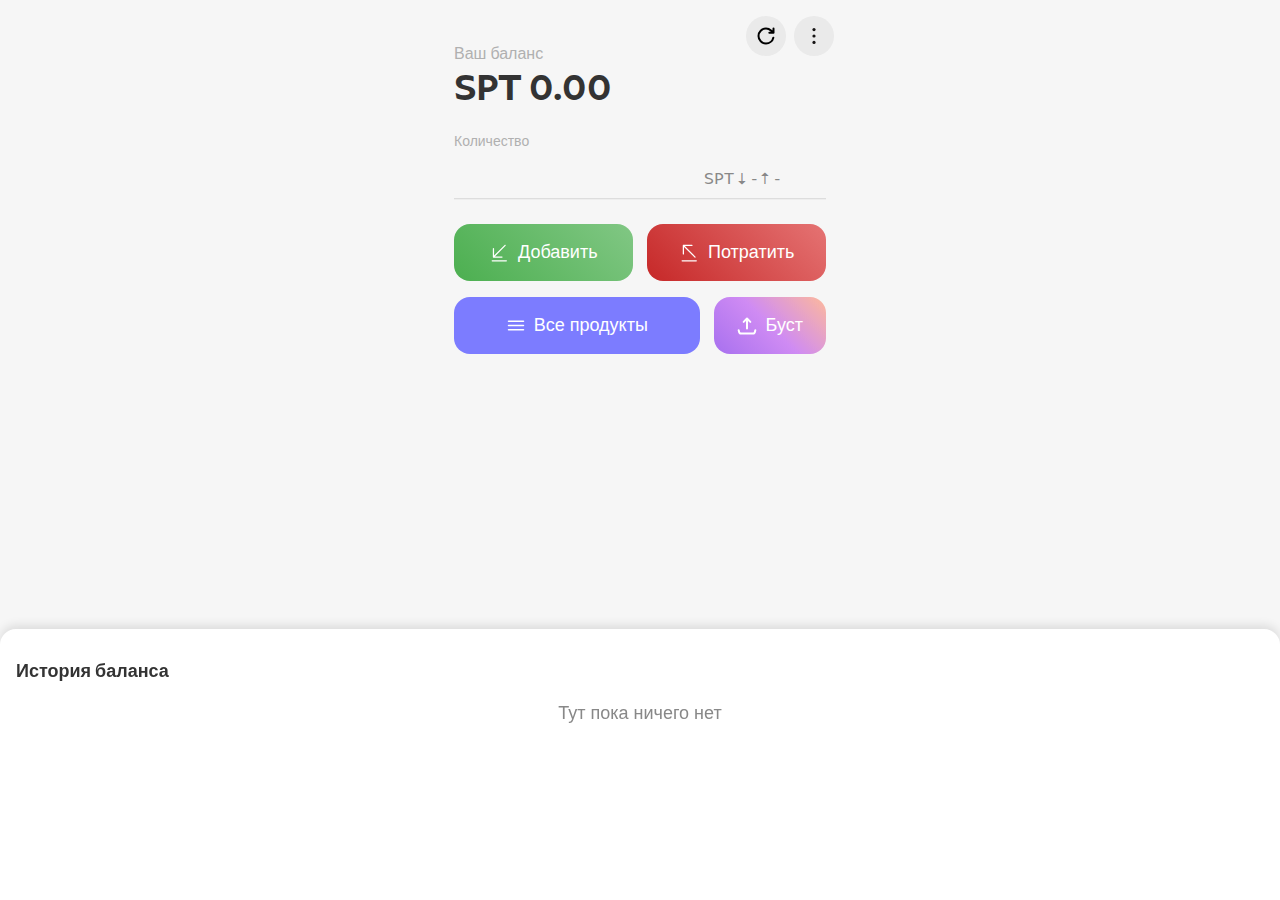
<file: index.html>
<!DOCTYPE html>
<html lang="ru">
<head>
  <meta charset="UTF-8">
  <meta name="viewport" content="width=device-width, initial-scale=1, maximum-scale=1, user-scalable=no">
  <title>Training SPT</title>
  <link rel="stylesheet" href="styles.css">
  <link rel="manifest" href="manifest.json">
  <meta name="theme-color" content="#ffffff">
  <meta name="apple-mobile-web-app-capable" content="yes">
  <meta name="apple-mobile-web-app-status-bar-style" content="black-translucent">
  <link rel="icon" href="icons/image_64.png" sizes="64x64" type="image/png">
  <link rel="icon" href="icons/image_128.png" sizes="128x128" type="image/png">
  <link rel="apple-touch-icon" href="icons/logo.png">
</head>
<body>

<div class="container">
    <div id="notification" class="notification hidden"></div>
    <div class="balance-section">
        <p>Ваш баланс</p>
        <div class="balance-amount">SPT 0.0</div>
    </div>

    <div id="export-button">
        <img src="assets/export.svg" class="export-light" alt="Экспорт" onclick="window.location.href='export/index.html'">
        <img src="assets/export_white.svg" class="export-dark" alt="Экспорт" onclick="window.location.href='export/index.html'">
    </div>

    <div id="refresh-button">
        <img src="assets/refresh.svg" class="refresh-light" alt="Обновить">
        <img src="assets/refresh_white.svg" class="refresh-dark" alt="Обновить">
    </div>
    <div id="update-notification" class="update-notification hidden"></div>

  <label class="calories-label" for="calories-input">Количество</label>
  <div class="calories-section">
    <div class="calories-input-wrapper">
      <input class="calories-input" id="calories-input" type="text" value=" " autocomplete="off" readonly>
      <span class="spt-value" id="show-output">SPT ↓ - ↑ -</span>
    </div>
<!--    <button class="reset-btn" id="reset">×</button>-->
    <div class="input-line"></div>
  </div>

<div id="reward-modal" class="modal hidden">
    <div class="modal-content">
        <h3>Выберите степень награды</h3>
        <div class="reward-slider">
            <div class="reward-info" id="reward-info">Вознаграждение: SPT 30</div>
            <input type="range" min="1" max="4" value="1" class="slider" id="rewardRange">
            <div class="reward-labels">
                <span id="small-reward-label" style="font-weight: bold;">Малая</span>
                <span id="medium-reward-label">Средняя</span>
                <span id="large-reward-label">Большая</span>
                <span id="super-reward-label">Супер</span>
            </div>
        </div>
        <button class="apply-reward">Применить</button>
        <button class="close-modal">Отмена</button>
    </div>
</div>

  <!-- Кнопки -->
  <div class="buttons">
    <button class="button add-btn" id="add-button">
      <img src="assets/received.svg" alt="Добавить">
      Добавить
    </button>
    <button class="button spend-btn" id="spend-button">
      <img src="assets/send.svg" alt="Потратить">
      Потратить
    </button>
  </div>
    <div class="menu-reward-buttons">
        <button class="button menu-list-btn" onclick="window.location.href='products/index.html'">
          <img src="assets/menu.svg" alt="Меню">
          Все продукты
        </button>
        <button class="button reward-btn" id="reward-button">
            <img src="assets/boost.svg" alt="Буст">
            Буст
        </button>
    </div>

  <!-- История баланса -->
  <div class="history-section-wrapper scrollable">
    <div class="history-section" id="history-section">
      <h3>История баланса</h3>
    </div>
  </div>

<!-- Клавиатура -->
<div class="keyboard-section hidden" id="keyboard-section">
    <div class="numeric-keypad">
        <div class="key" data-digit="1">1</div>
        <div class="key" data-digit="2">2</div>
        <div class="key" data-digit="3">3</div>
        <div class="key" data-digit="4">4</div>
        <div class="key" data-digit="5">5</div>
        <div class="key" data-digit="6">6</div>
        <div class="key" data-digit="7">7</div>
        <div class="key" data-digit="8">8</div>
        <div class="key" data-digit="9">9</div>
        <div class="key" id="reset">
            <img src="assets/reset.svg" alt="Сбросить" class="reset-light">
            <img src="assets/reset_white.svg" alt="Сбросить" class="reset-dark">
        </div>
        <div class="key" data-digit="0">0</div>
        <div class="key delete" id="delete-key">
            <img src="assets/delete.svg" alt="Удалить" class="delete-light">
            <img src="assets/delete_white.svg" alt="Удалить" class="delete-dark">
        </div>
    </div>
    <button class="back-button" id="hide-keyboard-button">
        <img src="assets/back_black.svg" alt="Назад" class="back-light">
        <img src="assets/back.svg" alt="Назад" class="back-dark">
        Назад
    </button>
</div>

</div>
<div id="alert-window" class="alert-window hidden">
    <div class="alert-content">
        <p id="alert-message"></p>
        <div class="alert-buttons">
            <button id="confirm-delete" class="button alert-btn">Да</button>
            <button id="cancel-delete" class="button alert-btn">Отмена</button>
        </div>
    </div>
</div>
<script src="script.js"></script>
</body>
</html>
</file>
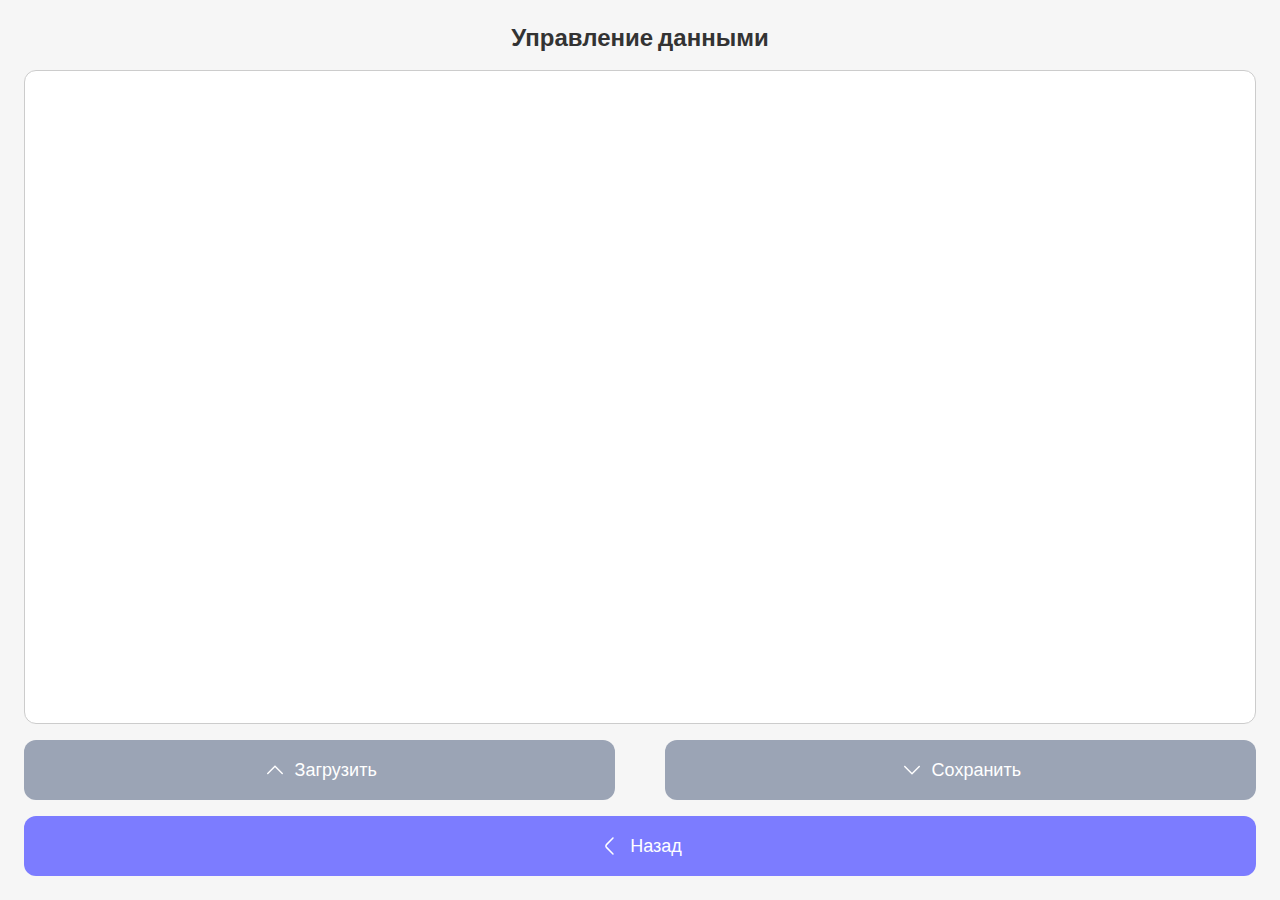
<file: export/index.html>
<!DOCTYPE html>
<html lang="ru">
<head>
    <meta charset="UTF-8">
    <meta name="viewport" content="width=device-width, initial-scale=1, maximum-scale=1, user-scalable=no">
    <title>Training SPT - Данные</title>
    <link rel="stylesheet" href="styles.css">
<!--    <link rel="manifest" href="manifest.json">-->
    <meta name="theme-color" content="#ffffff">
    <meta name="apple-mobile-web-app-capable" content="yes">
    <meta name="apple-mobile-web-app-status-bar-style" content="black-translucent">
    <link rel="icon" href="../icons/image_64.png" sizes="64x64" type="image/png">
    <link rel="icon" href="../icons/image_128.png" sizes="128x128" type="image/png">
    <link rel="apple-touch-icon" href="../icons/logo.png">
</head>
<body>
    <div class="container">
        <h1>Управление данными</h1>

        <!-- Текстовое поле для данных -->
        <div class="note-container">
            <textarea class="note-textarea" id="export-area" placeholder=""></textarea>
        </div>

        <!-- Блок для загрузки и сохранения -->
        <div class="action-buttons">
            <button class="load-button" onclick="loadData()">
                <img src="../assets/load.svg" alt="Загрузить">
                Загрузить
            </button>
            <button class="save-button" onclick="saveData()">
                <img src="../assets/save.svg" alt="Сохранить">
                Сохранить
            </button>
        </div>

        <!-- Кнопка назад -->
        <div class="back-button-wrapper">
            <button class="back-button" onclick="back()">
                <img src="../assets/back.svg" alt="Назад">
                Назад
            </button>
        </div>
    </div>

<script src="script.js"></script>
</body>
</html>
</file>
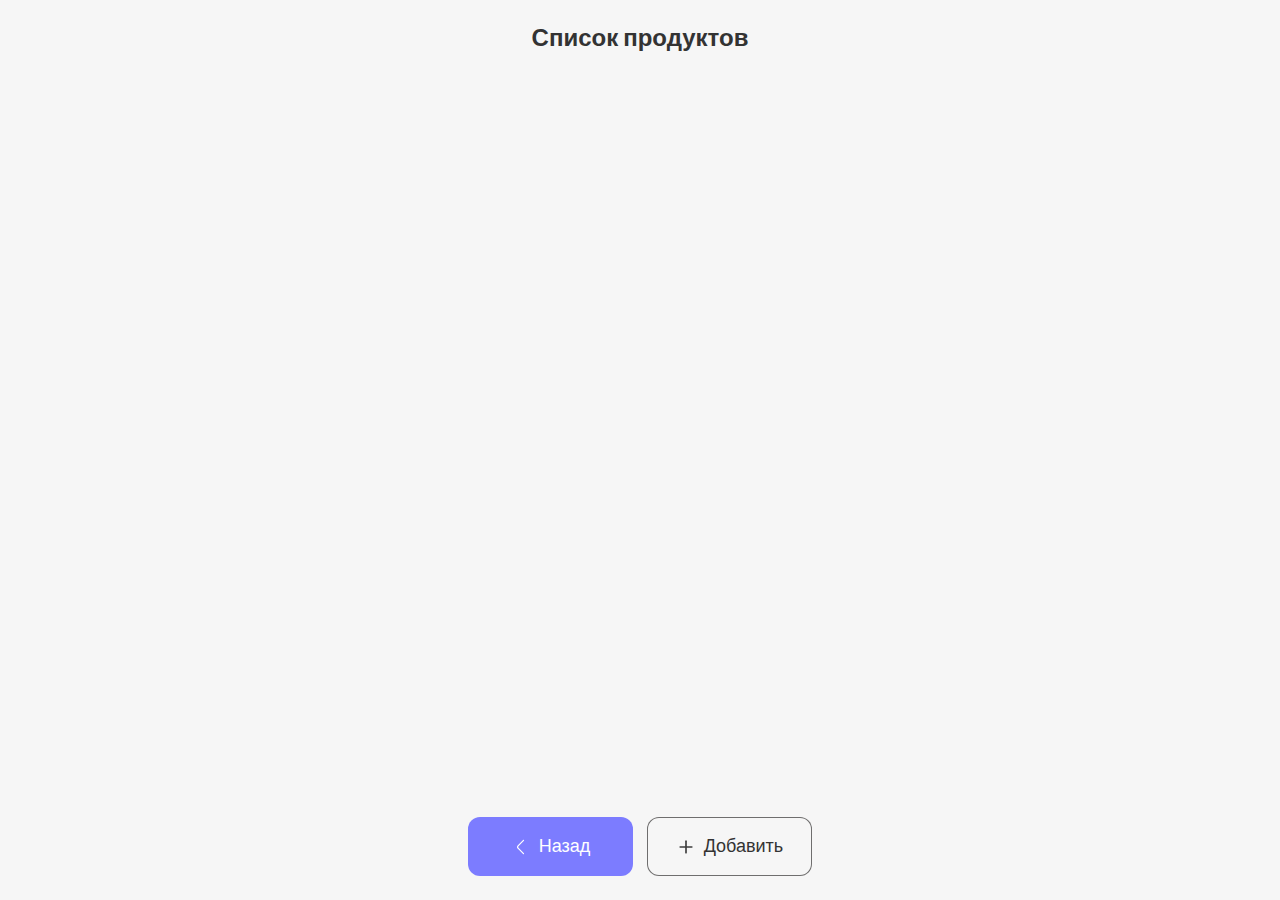
<file: products/index.html>
<!DOCTYPE html>
<html lang="ru">
<head>
    <meta charset="UTF-8">
    <meta name="viewport" content="width=device-width, initial-scale=1, maximum-scale=1, user-scalable=no">
    <title>Training SPT - Данные</title>
    <link rel="stylesheet" href="styles.css">
    <meta name="theme-color" content="#ffffff">
    <meta name="apple-mobile-web-app-capable" content="yes">
    <meta name="apple-mobile-web-app-status-bar-style" content="black-translucent">
    <link rel="icon" href="../icons/image_64.png" sizes="64x64" type="image/png">
    <link rel="icon" href="../icons/image_128.png" sizes="128x128" type="image/png">
    <link rel="apple-touch-icon" href="../icons/logo.png">
</head>
<body>

<!-- Текстовое поле для данных -->
<div class="container">
    <h1>Список продуктов</h1>
    <div class="products-grid"></div>

    <!-- Кнопка назад -->
    <div class="back-button-wrapper">
        <button class="back-button" onclick="back()">
            <img src="../assets/back.svg" alt="Назад">
            Назад
        </button>
        <button class="back-button extra-button" onclick="openModal()">
            <img src="../assets/plus.svg" class="plus-light" alt="Добавить">
            <img src="../assets/plus_white.svg" class="plus-dark" alt="Добавить">
            Добавить
        </button>
    </div>
</div>

<!-- Модальное окно для добавления нового продукта -->
<div id="addProductModal" class="modal">
    <div class="modal-content">
        <span class="close" onclick="closeModal()">&times;</span>
        <h2>Новый продукт</h2>
        <form id="addProductForm">
            <label for="productName">Название:</label>
            <input type="text" id="productName" name="productName" pattern="[А-Яа-яA-Za-z ]{1,14}" minlength="1" maxlength="14" required autocomplete="off">

            <label for="productCcal">Калории (ккал):</label>
            <input type="number" id="productCcal" name="productCcal" min="1" max="999" required>

            <div class="spt-calculation">
                <span></span><span id="productSPT">SPT 0.00</span>
            </div>

            <button type="submit" class="submit-button">Добавить продукт</button>
        </form>
    </div>
</div>

<!-- Модальное окно для отображения информации о продукте -->
<div id="productInfoModal" class="modal">
    <div class="modal-content">
        <span class="close" onclick="closeProductModal()">&times;</span>
        <h2 id="modalProductCaption">Название продукта</h2>
        <div class="spt-spending">
            <span class="infoValueDescription">К списанию:</span><span id="modalProductSPT">SPT 0.00</span>
        </div>
        <div class="balance-info">
            <span class="infoValueDescription">Баланс: </span><span id="currentBalance">SPT 0.00</span>
        </div>
        <div class="modal-buttons">
            <button class="spend-button" onclick="spendSPT()">Списать</button>
            <button class="delete-button" onclick="deleteProduct()">Удалить</button>
        </div>
    </div>
</div>

<script src="script.js"></script>
</body>
</html>
</file>
<file: styles.css>
@font-face {
  font-family: 'ArianaPro';
  src: url('assets/ArianaProRegular.ttf') format('truetype');
  font-weight: normal;
}

@font-face {
  font-family: 'ArianaPro';
  src: url('assets/ArianaProMedium.ttf') format('truetype');
  font-weight: 500;
}

@font-face {
  font-family: 'ArianaPro';
  src: url('assets/ArianaProBold.ttf') format('truetype');
  font-weight: bold;
}

* {
  margin: 0;
  padding: 0;
  box-sizing: border-box;
}

body {
  font-family: 'ArianaPro', sans-serif;
  background-color: #F6F6F6;
  color: #333;
  display: flex;
  justify-content: center;
  align-items: flex-start;
  min-height: 100vh;
  padding: 0;
}


.balance-section {
  text-align: left;
  margin-bottom: 20px;
  margin-top: 20px;
}

.balance-section p {
  font-size: 16px;
  color: #B0B0B0;
  font-weight: normal;
  margin-bottom: 4px;
}

.balance-amount {
  font-family: 'ArianaPro', sans-serif;
  font-weight: bold;
  font-size: 36px;
  color: #333;
}


.calories-section {
  display: flex;
  justify-content: space-between;
  align-items: center;
  margin-bottom: 20px;
  padding-bottom: 8px;
  border-bottom: 1px solid #eee;
  position: relative;
}

.calories-input-wrapper {
  display: flex;
  align-items: baseline;
  width: 100%;
}

.calories-input {
  font-size: 28px;
  font-weight: bold;
  border: none;
  outline: none;
  width: 65%;
  background-color: #F6F6F6;
  color: #333;
}


.spt-value {
  font-size: 16px;
  color: #888;
  margin-left: 8px;
  white-space: nowrap;
  font-weight: normal;
}

.reset-btn {
  font-size: 36px;
  color: #888;
  border: none;
  background: none;
  cursor: pointer;
  position: absolute;
  right: 0;
  top: 50%;
  transform: translateY(-50%);
}

.calories-label {
  font-size: 14px;
  color: #B0B0B0;
  margin-bottom: 8px;
  display: block;
}

.input-line {
  height: 1px;
  background-color: #ddd;
  width: 100%;
  position: absolute;
  bottom: 0;
  left: 0;
}

/* Кнопки */
.buttons {
  display: flex;
  justify-content: space-between;
  margin-top: 24px;
}

.button {
  display: flex;
  align-items: center;
  justify-content: center;
  padding: 18px 0;
  font-size: 18px;
  font-weight: 500;
  border-radius: 16px;
  cursor: pointer;
  text-align: center;
  border: none;
  width: 48%;
}

.button img {
  margin-right: 8px;
}

.add-btn {
  background: linear-gradient(45deg, #4caf50, #81c784); /* Лесной зеленый к светло-зеленому */
  color: #fff;
  box-shadow: 0 0 0 rgba(76, 175, 80, 0);
  transition: background 0.3s ease, box-shadow 0.3s ease;
}

.add-btn.highlighted {
  background: linear-gradient(45deg, #00c853, #66bb6a); /* Насыщенный мятный к зелено-желтому */
  box-shadow: 0 0 15px rgba(0, 200, 83, 0.7);
  color: #fff;
}

.spend-btn {
  background: linear-gradient(45deg, #c62828, #e57373); /* Темно-красный к более светлому красному */
  color: #fff; /* Белый цвет шрифта */
  box-shadow: 0 0 0 rgba(0, 0, 0, 0); /* Без тени в обычном состоянии */
  transition: background 0.3s ease, box-shadow 0.3s ease; /* Плавный переход */
}

.spend-btn.highlighted {
  background: linear-gradient(45deg, #d32f2f, #ff8a65); /* Ярко-красный к светло-оранжевому */
  box-shadow: 0 0 10px rgba(211, 47, 47, 0.6); /* Подсветка в цвете градиента, чуть мягче для светлой темы */
  transition: background 0.3s ease, box-shadow 0.3s ease;
  color: #fff;
}

.menu-btn {
  width: 100%;
  margin-top: 16px;
  margin-bottom: 20px;
}

.menu-list-btn img {
  margin-right: 8px;
}

/* История баланса */
.history-section-wrapper {
  background-color: #fff;
  padding: 16px;
  border-top-left-radius: 16px;
  border-top-right-radius: 16px;
  width: 100vw;
  height: 50%;
  position: absolute;
  left: 0;
  right: 0;
  bottom: 0;
  box-shadow: 0 -4px 10px rgba(0, 0, 0, 0.05);
}

.history-section h3 {
  font-size: 18px;
  margin-bottom: 16px;
  font-weight: bold;
}

.history-item {
  display: flex;
  justify-content: space-between;
  align-items: center;
  margin-bottom: 16px;
}

.history-item:last-child {
  margin-bottom: 0;
}

.history-left {
  display: flex;
  align-items: center;
}

.history-left img {
  width: 36px;
  height: 36px;
  margin-right: 12px;
}

.history-text {
  font-size: 18px;
  font-weight: 500;
}

.history-text-small {
  font-size: 16px;
  color: #888;
  font-weight: normal;
}

.history-status-wrapper {
  display: flex;
  flex-direction: column;
  align-items: flex-end;
}

.history-status {
  font-size: 16px;
  margin-bottom: 4px;
}

.history-label {
  font-size: 14px;
  padding: 4px 8px;
  border-radius: 8px;
  color: white;
  text-align: center;
}

/* Стили для дневной темы */
.positive {
    text-shadow: 1px 1px 4px rgba(0, 0, 0, 0.4); /* Легкая тень для создания объема */
    background-color: #63C477;
}

.negative {
    text-shadow: 1px 1px 4px rgba(0, 0, 0, 0.4); /* Легкая тень для создания объема */
    background-color: #FF6C6C;
}

.reward {
    text-shadow: 1px 1px 4px rgba(0, 0, 0, 0.4); /* Легкая тень для создания объема */
    background-color: #FBDB68;
}

.scrollable {
  overflow-y: auto;
}

.product-list {
    list-style-type: none;
    padding: 0;
    margin-top: 20px;
}

.product-list li {
    font-size: 18px;
    margin-bottom: 12px;
    font-family: 'ArianaPro', sans-serif;
}

.back-button img {
    margin-right: 8px;
    width: 24px;
    height: 24px;
}

.notification {
    position: absolute;
    top: 8.2%; /* Позиционируем по центру родителя */
    margin-top: 20px;
    background-color: #63C477;
    color: white;
    padding: 12px 16px;
    border-radius: 8px;
    font-size: 14px;
    font-weight: 500;
    text-align: center;
    box-shadow: 0 4px 10px rgba(0, 0, 0, 0.1);
    opacity: 0;
    transition: opacity 0.5s ease;
    z-index: 1000;
    transform: translateY(37%); /* Остается на том же уровне, что и элемент */
    right: 2%;
}

.notification-spend {
    background-color: #FF6C6C;
}

.notification.show {
    opacity: 1;
}

.notification.hidden {
    display: none;
}

.history-date {
    font-size: 12px;
    color: #888;
    margin-top: 4px;
}

.empty-history-message {
    text-align: center;
    font-size: 18px;
    color: #888;
    margin-top: 20px;
}

.alert-window {
    position: fixed;
    top: 50%;
    left: 50%;
    transform: translate(-50%, -50%);
    background-color: white;
    padding: 24px;
    border-radius: 12px;
    box-shadow: 0 4px 10px rgba(0, 0, 0, 0.1);
    z-index: 1000;
    display: flex;
    flex-direction: column;
    align-items: center;
    width: 90%; /* Сделать алерт шире */
    max-width: 400px; /* Ограничить максимальную ширину */
}

.alert-content p {
    font-size: 18px;
    margin-bottom: 24px;
    text-align: center;
}

.alert-buttons {
    display: flex;
    justify-content: space-between;
    width: 100%;
}

.alert-btn {
    padding: 14px 28px;
    font-size: 16px;
    cursor: pointer;
    border: none;
    border-radius: 8px;
    background-color: #e4e4e4; /* Светло-серый фон для кнопок */
    color: #333;
    transition: background-color 0.3s ease;
}

.alert-btn:last-child {
    background-color: #e4e4e4; /* Более тёмный серый для кнопки отмены */
    color: #333;
}

.hidden {
    display: none;
}

.alert-window.show {
    display: flex;
}

/* Устанавливаем относительное позиционирование для контейнера */
.container {
    width: 100%;
    max-width: 420px;
    padding: 24px;
    box-sizing: border-box;
    position: relative; /* Позиционируем контейнер относительно страницы */
    margin-bottom: 32px; /* Отступ для корректного расчета */
}

/* История фиксированно на 32px ниже контейнера */
.history-section-wrapper.scrollable {
    position: fixed;
    left: 0;
    right: 0;
    bottom: 0;
    background-color: #fff;
    overflow-y: auto;
    border-top-left-radius: 16px;
    border-top-right-radius: 16px;
    box-shadow: 0 -4px 10px rgba(0, 0, 0, 0.1);
    padding-top: 32px;
    height: auto; /* Высота устанавливается динамически через JS */
}

/* Стили для секции клавиатуры */
.keyboard-section {
    bottom: 0;
    width: 100%;
}

.numeric-keypad {
    display: grid;
    grid-template-columns: repeat(3, 1fr); /* Сетка 3 колонки */
    gap: 12px;
    width: 100%; /* Растягиваем на всю ширину контейнера */
    max-width: 400px; /* Устанавливаем максимальную ширину */
    margin: 0 auto; /* Центрируем блок клавиатуры */
    margin-bottom: 16px;
}

.key {
    display: flex;
    justify-content: center;
    align-items: center;
    font-size: 32px;
    padding: 16px;
    border-radius: 12px;
    cursor: pointer;
    text-align: center; /* Центрируем текст внутри кнопок */
}

.key img {
    width: 28px;
    height: 28px;
}

.key img #reset {
    width: 34px;
    height: 34px;
}

.back-button {
    color: #333;
    position: fixed;
    bottom: 24px;
    left: 50%;
    transform: translateX(-50%);
    display: flex;
    align-items: center;
    justify-content: center;
    padding: 18px 20px;
    font-size: 18px;
    font-weight: 500;
    border-radius: 12px;
    border: none;
    cursor: pointer;
    text-align: center;
    width: 90%;
    max-width: 420px;
    background: #F6F6F6;
    border: 1px solid rgba(22, 20, 20, 0.6); /* Обводка с 60% прозрачностью */
}

#export-button {
    position: absolute;
    top: 16px;
    right: 16px;
}

#refresh-button {
    position: absolute;
    top: 16px;
    right: calc(16px + 40px + 8px);
}


.hidden {
    display: none;
}

.delete-light, .back-light, .reset-light, .export-light, .refresh-light {
    display: block;
}

.delete-dark, .back-dark, .reset-dark, .export-dark, .refresh-dark {
    display: none;
}



/* Стили для нового уведомления обновления */
.update-notification {
    position: fixed;
    top: 10px;
    left: 50%;
    transform: translateX(-50%);
    background-color: #1899ff; /* Синий цвет для информационных уведомлений */
    color: white;
    padding: 14px 24px;
    border-radius: 12px;
    font-size: 16px;
    font-weight: 503;
    text-align: center;
    box-shadow: 0 4px 12px rgba(0, 0, 0, 0.2);
    opacity: 0;
    pointer-events: none; /* Чтобы клики проходили сквозь уведомление */
    transition: opacity 0.3s ease, transform 0.3s ease;
    z-index: 1000;
}

.update-notification.show {
    opacity: 1;
    transform: translate(-50%, 0);
}

.update-notification.hidden {
    display: none;
}

.update-notification.error {
    background-color: #ed6a60; /* Красный цвет для ошибок */
}



.menu-reward-buttons {
    display: flex;
    justify-content: space-between;
    margin-top: 16px;
}

.menu-list-btn {
    width: 66%;
    background-color: #7C7CFF;
    color: white;
    border-radius: 16px;
    display: flex;
    align-items: center;
    justify-content: center;
    padding: 18px 0;
    font-size: 18px;
    font-weight: 500;
    cursor: pointer;
    border: none;
}

.reward-btn {
    width: 30%;
    background: linear-gradient(45deg, #a770ef, #cf8bf3, #fdb99b);
    color: white;
    border-radius: 16px;
    display: flex;
    align-items: center;
    justify-content: center;
    padding: 18px 0;
    font-size: 18px;
    font-weight: 500;
    cursor: pointer;
    border: none;
}


/* Стиль для слайдера наград */
.reward-slider {
    margin: 20px 0;
    text-align: center;
}

.slider {
    width: 100%;
    appearance: none;
    height: 8px;
    background: #ddd;
    outline: none;
    border-radius: 5px;
    cursor: pointer;
    margin-bottom: 10px;
}

.slider::-webkit-slider-thumb {
    appearance: none;
    width: 20px;
    height: 20px;
    border-radius: 50%;
    background: #6f6f6f;
    cursor: pointer;
}

.reward-labels {
    display: flex;
    justify-content: space-between;
    font-size: 14px;
    color: #333;
}

.reward-labels span {
    width: 33%;
    text-align: center;
}

/* Общий стиль для модального окна */
.modal {
    position: fixed;
    top: 0;
    left: 0;
    width: 100%;
    height: 100%;
    background: rgba(0, 0, 0, 0.5); /* Полупрозрачный черный фон */
    display: flex;
    justify-content: center;
    align-items: center;
    z-index: 1000;
    opacity: 0;
    transition: opacity 0.3s ease;
}

/* Контейнер для контента модального окна */
.modal-content {
    background-color: white;
    padding: 14px 28px;
    font-size: 16px;
    border-radius: 8px;
    transition: background-color 0.3s ease;
    box-shadow: 0 4px 10px rgba(0, 0, 0, 0.2);
    text-align: center;
    width: 90%;
    max-width: 400px;
}

/* Видимое состояние окна */
.modal.show {
    opacity: 1;
}

/* Скрытое состояние окна */
.modal.hidden {
    display: none;
}

/* Кнопки наград */
.reward-slider button {
    margin: 10px;
    padding: 10px 20px;
    background-color: #f1f1f1;
    border: none;
    border-radius: 4px;
    cursor: pointer;
}

.apply-reward, .close-modal {
    margin-top: 15px;
    padding: 14px 28px;
    font-size: 16px;
    color: #333;
    border: none;
    border-radius: 8px;
    cursor: pointer;
    width: 47%;
}

.apply-reward {
    background: linear-gradient(45deg, #a770ef, #cf8bf3, #fdb99b);
    color: white;
    font-weight: 600;
}

.close-modal {
    margin-left: 3%;
    background-color: #e4e4e4;
}

.reward-info {
    font-size: 18px;
    font-weight: 600; /* Чуть более толстый шрифт для акцента */
    color: #333; /* Темный оттенок для контраста */
    margin-top: 10px;
    margin-bottom: 20px;
    text-align: center;
    letter-spacing: 0.5px; /* Легкий интервал между буквами */
    background: linear-gradient(45deg, #a770ef, #fdb99b); /* Красивый градиент на фоне текста */
    -webkit-background-clip: text; /* Для создания эффекта текста с градиентом */
    -webkit-text-fill-color: transparent; /* Для поддержки градиента в тексте */
}

/* В темной теме меняем видимость */
@media (prefers-color-scheme: dark) {
  body {
    background-color: #212121;
    color: #E0E0E0;
  }

  .balance-section p {
    color: #888;
  }

  .balance-amount {
    color: #E0E0E0;
  }

  .calories-input {
    background-color: #212121;
    color: #E0E0E0;
  }

  .calories-section {
    border-bottom: 1px solid #333;
  }

  .spt-value, .reset-btn {
    color: #888;
  }

  .input-line {
    background-color: #333;
  }

  .calories-label {
    color: #888;
  }

  .menu-list-btn {
    background-color: #5D4AB7;
    color: #E0E0E0;
  }

  .modal-content {
    background-color: #2C2C2C;
    color: #E0E0E0;
  }

  .reward-labels span {
    color: #E0E0E0;
  }


    .reward-display {
        color: #E0E0E0; /* Более светлый цвет для контраста с темным фоном */
        background: linear-gradient(45deg, #7b42f6, #ff9d76); /* Градиент с более глубокими и контрастными цветами для темной темы */
    }

    .reward-btn {
        background: linear-gradient(to top right, #ea7070, #da816e 39.92%, #1346e0);
        color: #f2f2f2;
    }

    .delete-light, .back-light, .reset-light, .export-light, .refresh-light {
        display: none;
    }

    .delete-dark, .back-dark, .reset-dark, .export-dark, .refresh-dark {
        display: block;
    }

    .history-section-wrapper.scrollable {
        background: #212121;
    }

    .alert-window {
        background-color: #2C2C2C; /* Темный фон для алерта */
        color: #E0E0E0; /* Светлый текст для алерта */
        box-shadow: 0 4px 10px rgba(0, 0, 0, 0.5); /* Темный тень */
    }

    .alert-btn {
        background-color: #444; /* Темные кнопки */
        color: #E0E0E0;
    }

    .alert-btn:last-child {
        background-color: #444; /* Более темный фон для кнопки отмены */
        color: #E0E0E0;
    }

    .apply-reward, .close-modal {
        background-color: #444;
        color: #E0E0E0;
    }

    .apply-reward {
        background: linear-gradient(to top right, #ea7070, #da816e 39.92%, #1346e0);
        color: #f2f2f2;
    }

    .slider {
        background: #E0E0E0;
    }

    .history-section-wrapper {
        background-color: #1E1E1E;
        box-shadow: 0 -4px 10px rgba(0, 0, 0, 0.7);
    }

    .history-text-small {
        color: #888;
    }

    .history-status {
        color: #E0E0E0;
    }

    .back-button {
        background-color: #212121;
        color: #E0E0E0;
        border: 1px solid rgba(224, 224, 224, 0.6); /* Обводка с 60% прозрачностью */
    }

    .positive {
        background-color: #4CAF50; /* Темно-зелёный для ночной темы */
    }

    .negative {
        background-color: #E57373; /* Темно-красный для ночной темы */
    }

    .spend-btn {
      background: linear-gradient(45deg, #8e1a1a, #e64a19); /* Темно-красный к приглушенному оранжевому */
      color: #fff; /* Белый цвет текста */
      box-shadow: 0 0 0 rgba(0, 0, 0, 0); /* Без тени в обычном состоянии */
      transition: background 0.3s ease, box-shadow 0.3s ease; /* Плавный переход */
      color: #E0E0E0;
    }

    .spend-btn.highlighted {
      background: linear-gradient(45deg, #b71c1c, #ff7043); /* Темно-красный к оранжевому */
      box-shadow: 0 0 15px rgba(183, 28, 28, 0.7); /* Подсветка в цвете градиента */
      transition: background 0.3s ease, box-shadow 0.3s ease;
    }

    .add-btn {
      background: linear-gradient(45deg, #1b5e20, #43a047); /* Глубокий темно-зеленый к яркому зеленому */
      box-shadow: 0 0 0 rgba(27, 94, 32, 0); /* Отсутствие тени в обычном состоянии */
      transition: background 0.3s ease, box-shadow 0.3s ease; /* Плавный переход */
      color: #E0E0E0; /* Светлый цвет текста для контраста */
    }

    .add-btn.highlighted {
      background: linear-gradient(45deg, #2e7d32, #66bb6a); /* Темно-зеленый к светло-зеленому */
      box-shadow: 0 0 15px rgba(46, 125, 50, 0.7); /* Подсветка в цвете градиента */
      transition: background 0.3s ease, box-shadow 0.3s ease;
      color: #E0E0E0;
    }

    .update-notification {
        background-color: #26659d; /* Более тёмный синий для тёмной темы */
        color: #E0E0E0;
        box-shadow: 0 4px 12px rgba(0, 0, 0, 0.5);
    }

    .update-notification.error {
        background-color: #ad3939; /* Более тёмный красный для тёмной темы */
    }
}
</file>
<file: export/styles.css>
@font-face {
  font-family: 'ArianaPro';
  src: url('../assets/ArianaProRegular.ttf') format('truetype');
  font-weight: normal;
}

@font-face {
  font-family: 'ArianaPro';
  src: url('../assets/ArianaProMedium.ttf') format('truetype');
  font-weight: 500;
}

@font-face {
  font-family: 'ArianaPro';
  src: url('../assets/ArianaProBold.ttf') format('truetype');
  font-weight: bold;
}

* {
  margin: 0;
  padding: 0;
  box-sizing: border-box;
}

body {
  font-family: 'ArianaPro', sans-serif;
  background-color: #F6F6F6;
  color: #333;
  display: flex;
  justify-content: center;
  align-items: flex-start;
  min-height: 100vh;
  padding: 0;
}

@media (prefers-color-scheme: dark) {
  body {
    background-color: #121212;
    color: #E0E0E0;
  }
}

/* Основной контейнер */
.container {
    display: flex;
    flex-direction: column;
    height: 100vh;
    width: 100%;
    padding: 24px;
    box-sizing: border-box;
}

/* Заголовок */
h1 {
    font-size: 24px;
    font-weight: bold;
    margin-bottom: 16px;
    text-align: center;
}

/* Контейнер для текстового поля */
.note-container {
    flex-grow: 1;
}

/* Стили для текстового поля */
.note-textarea {
    width: 100%;
    height: 100%;
    padding: 16px;
    font-size: 12px;
    font-family: 'ArianaPro', sans-serif;
    border-radius: 12px;
    border: 1px solid #ccc;
    background-color: #fff;
    color: #333;
    resize: none;
    outline: none;
    box-sizing: border-box;
}

@media (prefers-color-scheme: dark) {
    .note-textarea {
        background-color: #1E1E1E;
        color: #E0E0E0;
        border: 1px solid #444;
    }
}

/* Стили для кнопок Загрузить и Сохранить */
.action-buttons {
    display: flex;
    justify-content: space-between;
    margin: 16px 0;
}

.load-button, .save-button {
    display: flex;
    align-items: center;
    justify-content: center;
    padding: 18px 20px;
    background-color: #9BA4B5;
    color: white;
    font-size: 18px;
    font-weight: 500;
    border-radius: 12px;
    border: none;
    cursor: pointer;
    width: 48%; /* Одинаковая ширина для обеих кнопок */
    text-align: center;
    box-sizing: border-box;
}

.load-button img, .save-button img {
    margin-right: 8px;
    width: 24px;
    height: 24px;
}

.back-button {
    display: flex;
    align-items: center;
    justify-content: center;
    padding: 18px 20px;
    background-color: #7C7CFF;
    color: white;
    font-size: 18px;
    font-weight: 500;
    border-radius: 12px;
    border: none;
    cursor: pointer;
    text-align: center;
    width: 100%;
}

.back-button img {
    margin-right: 8px;
    width: 24px;
    height: 24px;
}

@media (prefers-color-scheme: dark) {
    .back-button {
        background-color: #3030B3;
    }
}

/* Стили для ночной темы */
@media (prefers-color-scheme: dark) {
    .container {
        background-color: #121212;
        color: #E0E0E0;
    }

    h1 {
        color: #E0E0E0;
    }

    .load-button, .save-button {
        background-color: #5A6378;
    }
}
</file>
<file: products/styles.css>
/* Основной стиль */
@font-face {
  font-family: 'ArianaPro';
  src: url('../assets/ArianaProRegular.ttf') format('truetype');
  font-weight: normal;
}

@font-face {
  font-family: 'ArianaPro';
  src: url('../assets/ArianaProMedium.ttf') format('truetype');
  font-weight: 500;
}

@font-face {
  font-family: 'ArianaPro';
  src: url('../assets/ArianaProBold.ttf') format('truetype');
  font-weight: bold;
}

* {
  margin: 0;
  padding: 0;
  box-sizing: border-box;
}

body {
  font-family: 'ArianaPro', sans-serif;
  background-color: #F6F6F6;
  color: #333;
  display: flex;
  justify-content: center;
  align-items: flex-start;
  min-height: 100vh;
  padding: 0;
}

/* Основной контейнер */
.container {
    display: flex;
    flex-direction: column;
    justify-content: flex-start; /* Элементы располагаются сверху */
    height: 100vh; /* Высота контейнера равна высоте окна */
    padding: 24px;
    box-sizing: border-box;
    min-width: 24.5em;
}

/* Контейнер для карточек продуктов */
.products-grid {
    display: grid;
    grid-template-columns: repeat(2, 1fr);
    grid-gap: 10px;
    margin-top: 16px;
    overflow-y: auto;
    /* Убираем flex-grow или другие центровочные элементы, если они были */
}

/* Стили для карточек продуктов */
.product-card {
    border-radius: 12px;
    padding: 16px;
    text-align: center;
    background-size: cover;
    background-position: center;
    height: 114px;
    width: 166px;
    display: flex;
    justify-content: center;
}

.tab-debit {
    background-image: url('../assets/tab_debit.png');
}

.tab-credit {
    background-image: url('../assets/tab_credit.png');
}

.product-card h2 {
    font-size: 17px;
    font-weight: bold;
    margin-bottom: 6px;
}

.product-info {
    display: flex;
    justify-content: space-between;
    align-items: center;
    margin-bottom: 8px;
}

h1 {
    font-size: 24px;
    font-weight: bold;
    text-align: center;
}

.product-content {
    margin-top: 5px;
}

.product-spt {
    padding: 4px 8px;
    border-radius: 8px;
    font-size: 13px;
    margin-right: 4px;
}

.spt-debit {
    background-color: #B3F7DE;
    color: #11A06C;
}

.spt-credit {
    background-color: #FFDEE2;
    color: #FD5B71;
}

.product-ccal {
    font-size: 10px;
    color: rgba(79, 79, 79, 0.8);
}

/* Стили для контейнера с кнопками */
.back-button-wrapper {
    display: flex;
    justify-content: space-between;
    margin-top: auto; /* Это свойство заставит контейнер с кнопками оставаться внизу */
    flex-shrink: 0; /* Кнопки не сжимаются */
}

/* Стили для кнопки "Назад" */
.back-button {
    display: flex;
    align-items: center;
    justify-content: center;
    padding: 18px 20px;
    background-color: #7C7CFF;
    color: white;
    font-size: 18px;
    font-weight: 500;
    border-radius: 12px;
    border: none;
    cursor: pointer;
    text-align: center;
    width: 48%; /* Каждая кнопка занимает половину доступной ширины */
    margin: 0;
}

.extra-button {
    color: #333;
    background: #F6F6F6;
    border: 1px solid rgba(22, 20, 20, 0.6); /* Обводка с 60% прозрачностью */
}

button img {
    height: 20px;
    width: 20px;
    margin-right: 8px;
}

/* Стили для модального окна */
.modal {
    display: none;
    position: fixed;
    z-index: 1000;
    left: 0;
    top: 0;
    width: 100%;
    height: 100%;
    overflow: auto;
    background-color: rgba(0, 0, 0, 0.4);
}

.modal-content {
    background-color: #fff;
    margin: 10% auto;
    padding: 20px;
    border-radius: 12px;
    width: 90%;
    max-width: 400px;
    box-shadow: 0 5px 15px rgba(0, 0, 0, 0.3);
}

.close {
    color: #aaa;
    float: right;
    font-size: 28px;
    font-weight: bold;
}

.modal-content h2 {
    margin-bottom: 16px;
    text-align: center;
    font-size: 24px;
    font-weight: bold;
}

.modal-content label {
    display: block;
    margin-bottom: 8px;
    font-size: 16px;
}

.modal-content input {
    width: calc(100% - 20px);
    padding: 10px;
    margin-bottom: 12px;
    font-size: 16px;
    border-radius: 8px;
    border: 1px solid #ccc;
}

.spt-calculation {
    margin-bottom: 16px;
    font-size: 18px;
    text-align: center;
}

.submit-button {
    width: 100%;
    padding: 12px;
    font-size: 18px;
    background-color: #7C7CFF;
    color: white;
    border: none;
    border-radius: 8px;
    cursor: pointer;
    text-align: center;
}

.submit-button:disabled {
    background-color: #cccccc; /* Серый цвет для неактивной кнопки */
    cursor: not-allowed; /* Меняем курсор */
    color: #666666;
}

#productSPT {
    font-size: 20px;
    font-weight: bold;
    color: #A0A0A0;
    background-color: #f5f5f5;
    padding: 8px 12px;
    border-radius: 8px;
    display: inline-block;
    margin-top: 8px;
    box-shadow: 0px 4px 6px rgba(0, 0, 0, 0.1);
}

/*  asdasd */

/* Общие стили для модальных окон */
.modal {
    display: none; /* Скрываем модальное окно по умолчанию */
    position: fixed;
    z-index: 1000; /* Устанавливаем высокий z-index, чтобы окно отображалось поверх других элементов */
    left: 0;
    top: 0;
    width: 100%;
    height: 100%;
    overflow: auto;
    background-color: rgba(0, 0, 0, 0.5); /* Полупрозрачный черный фон */
}

/* Стили для контента модального окна */
.modal-content {
    background-color: #fff;
    margin: 15% auto; /* Центрируем модальное окно по вертикали */
    padding: 20px;
    border-radius: 12px;
    width: 90%;
    max-width: 400px;
    box-shadow: 0 5px 15px rgba(0, 0, 0, 0.3); /* Тень для эффекта */
    position: relative;
    z-index: 1001; /* Еще более высокий z-index для контента окна */
}

/* Стили для кнопки закрытия */
.close {
    color: #aaa;
    float: right;
    font-size: 28px;
    font-weight: bold;
    cursor: pointer;
}

/* Заголовок модального окна */
.modal-content h2 {
    margin-bottom: 16px;
    text-align: center;
    font-size: 24px;
    font-weight: bold;
}

/* Стили для выравнивания текста по правой стороне */
.spt-spending, .balance-info {
    display: flex;
    justify-content: space-between;
    align-items: center;
    font-size: 18px;
}

#modalProductSPT, #currentBalance {
    font-size: 20px;
    font-weight: bold;
    padding: 8px 12px;
    border-radius: 8px;
    display: inline-block;
    margin-top: 8px;
}

.infoValueDescription {
    padding: 8px 12px;
}

/* Цветовые стили для SPT */
#modalProductSPT.green {
    color: #11A06C; /* Зеленый цвет */
}

#modalProductSPT.red {
    color: #FD5B71; /* Красный цвет */
}

#modalProductSPT.grey {
    color: #A0A0A0; /* Серый цвет */
}

/* Стили для кнопок в модальном окне */
.modal-buttons {
    display: flex;
    justify-content: space-around;
    margin-top: 20px;
}

.spend-button {
    width: 48%;
    padding: 12px;
    font-size: 18px;
    background-color: #333333;
    color: white;
    border: none;
    border-radius: 8px;
    cursor: pointer;
    text-align: center;
}

.delete-button {
    width: 48%;
    padding: 12px;
    font-size: 18px;
    background-color: #FF6B6B;
    color: #ffffff;
    border: none;
    border-radius: 8px;
    cursor: pointer;
    text-align: center;
}

.plus-dark {
    display: none;
}

.plus-light {
    display: block;
}


@media (prefers-color-scheme: dark) {
  body {
    background-color: #212121;
    color: #E0E0E0;
  }

    .plus-dark {
        display: block;
    }

    .plus-light {
        display: none;
    }

    .back-button {
        background-color: #5D4AB7;
        color: #E0E0E0;
    }

    .extra-button {
        background-color: #212121;
        color: #E0E0E0;
        border: 1px solid rgba(224, 224, 224, 0.6); /* Обводка с 60% прозрачностью */
    }

    .product-ccal {
        color: rgb(224, 224, 224, 0.7);
    }

    .tab-debit {
        background-image: url('../assets/tab_debit_dark.png');
    }

    .tab-credit {
        background-image: url('../assets/tab_credit_dark.png');
    }

    .spt-debit {
        background-color: #7db6a1;
        color: #132a22;
    }

    .spt-credit {
        background-color: #d4949c;
        color: #3f1c20;
    }

    .delete-button {
        background-color: #a34a4a;
        color: #E0E0E0;
    }

    .spend-button {
        background-color: #3f3f3f;
        color: #E0E0E0;
    }

    .modal-content {
        background-color: #212121;
    }

    .modal-content input {
        background-color: #9d9c9c;
    }
}
</file>
